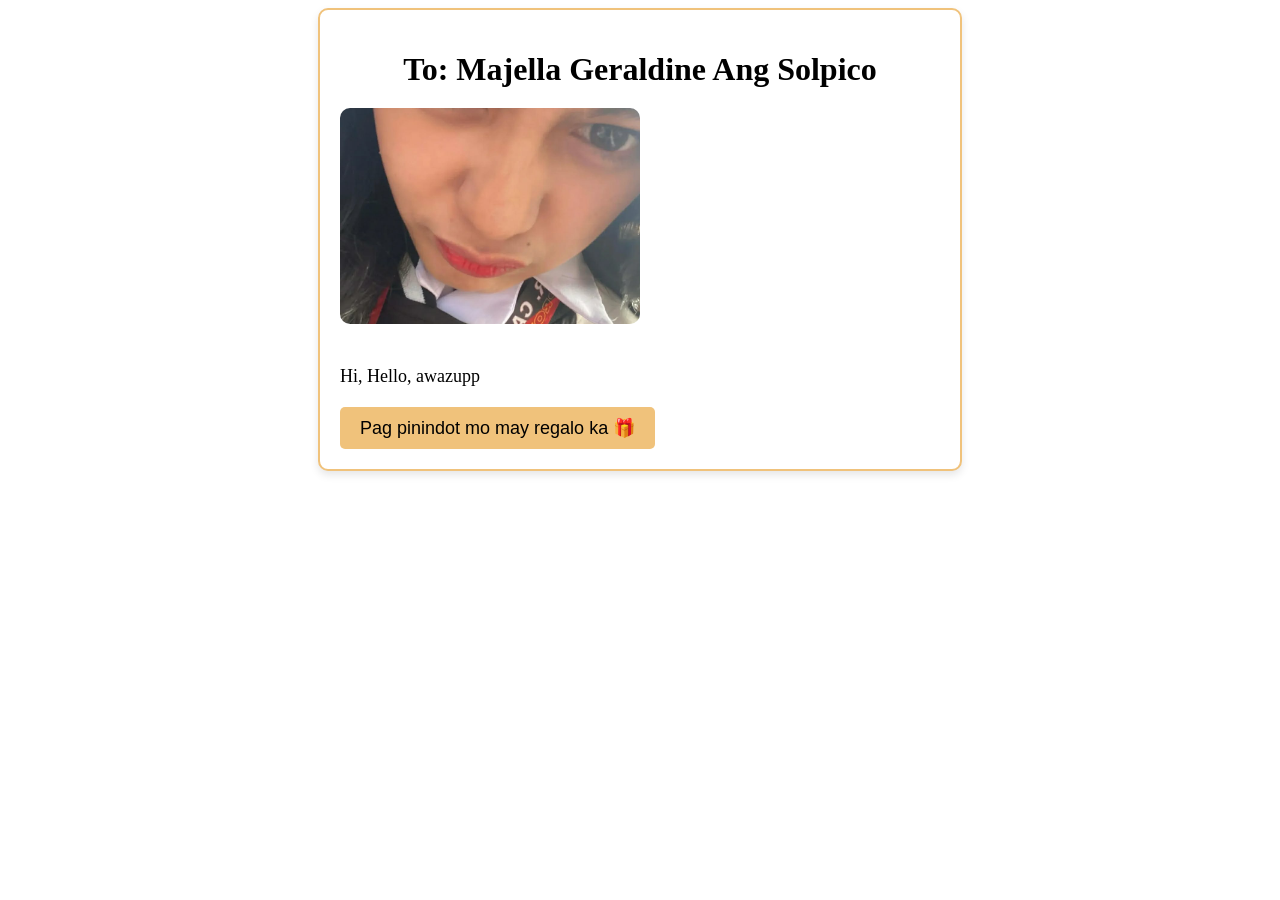
<file: index.html>
<!DOCTYPE html>
<html lang="en">
<head>
    <meta charset="UTF-8">
    <title>Happy Birthday 🎂</title>
    <link rel="stylesheet" href="style.css">
</head>
<body>

<div class="container">
    <h1 class="to-text">To: Majella Geraldine Ang Solpico</h1> 

    <!-- Optional Picture -->
    <img src="jella.jfif" alt="Birthday Image" class="birthday-img" id="birthday-img">

    <!-- Subtitle -->
    <p class="subtitle" id="subtitle">Hi, Hello, awazupp</p>

    <!-- Button -->
    <button id="surprise-btn" onclick="showMessage()">Pag pinindot mo may regalo ka 🎁</button>

    <!-- Message -->
    <div id="message" class="hidden">
        <h2>🎂🥭Oh dalawang cake na pero online lang muna🍉🎂</h2>
        <p>syempre, Happy Birthday! ay hindi Happy 18th Birthday pala dapat, grabe tanda mo na ah HGAHAHAHAHAHAHHAH
            gusto ko lang din sabihin na  ang galing galing mo palagi. Hindi ka nga marunong sumuko e pag patuloy mo lang  laban lang palagi kahit na may mga sagabal wala lang yan papansin lang yon
    tagal nadin pala kitang kilala grabe, thankful ako kasi naging friend kita as in, imagine para kang batang nasa pinakamataas na bahay tas nasa baba ako parang yung nasa movie lang ang datingan panis.
so you"re 18 now, bilis ng panahon no dating nasa labas lang naglalaro nangangarap ngayon papunta kana sa reality.
uhmm...... wag kang matakot sumubok ng mga bagay bagay, kapag kinakabahan ka ituloy mo kasi ibig sabihn tama yung ginagawa mo 
kumbaga may growth kaya ka natatakot. always keep God by your side, he is always there to guide you, alam ko namang malapit ka sa kanya e 
hindi ka nyan papabayaan. pursue your dream even it's hard, you can cry but after fight again. 
lagi mong tatandaan na every day laging pwedeng sumubok.madami pang araw,buwan,taon para matuto. 
so yeah, Happiest birthday to you to one of the most beautiful,kind, and smarter girl I've ever met. hindi ko makakalimutan yung memories na kasama ka lalo sa mga laro na minsan lang mangyari.
pati yung kunting share ng about sa buhay mo at buhay ko, even it's small conversation I'll never forget.
wala na akong masabi kaso 3pages gusto mo at dahil birthday mo, sige.
  </p>

   <!-- Next Page Button -->
    <button onclick="window.location.href='nextpage.html'">
    Next Page →
</button>
</a>
</div>
    </div>
</div>

<!-- JS -->
<script src="script.js"></script>
</body>
</html>
</file>
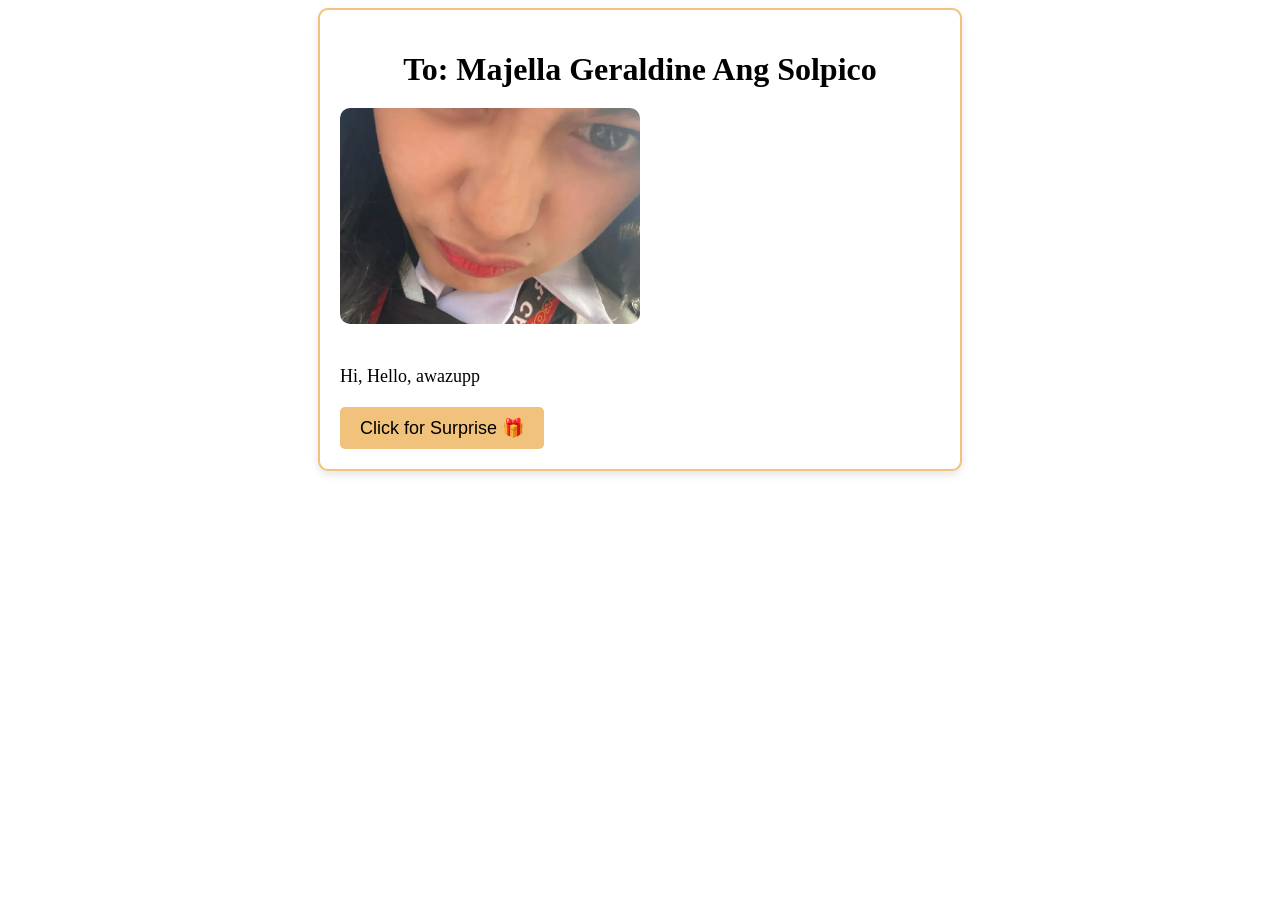
<file: BIRTHDAY NI JELLA/index.html>
<!DOCTYPE html>
<html lang="en">
<head>
    <meta charset="UTF-8">
    <title>Happy Birthday 🎂</title>
    <link rel="stylesheet" href="style.css">
</head>
<body>

<div class="container">
    <h1 class="to-text">To: Majella Geraldine Ang Solpico</h1> 

    <!-- Optional Picture -->
    <img src="jella.jfif" alt="Birthday Image" class="birthday-img" id="birthday-img">

    <!-- Subtitle -->
    <p class="subtitle" id="subtitle">Hi, Hello, awazupp</p>

    <!-- Button -->
    <button id="surprise-btn" onclick="showMessage()">Click for Surprise 🎁</button>

    <!-- Message -->
    <div id="message" class="hidden">
        <h2>🎂🥭Oh dalawang cake na pero online lang muna🍉🎂</h2>
        <p>syempre, Happy Birthday! ay hindi Happy 18th Birthday pala dapat, grabe tanda mo na ah HGAHAHAHAHAHAHHAH
            gusto ko lang din sabihin na  ang galing galing mo palagi. Hindi ka nga marunong sumuko e pag patuloy mo lang  laban lang palagi kahit na may mga sagabal wala lang yan papansin lang yon
    tagal nadin pala kitang kilala grabe, thankful ako kasi naging friend kita as in, imagine para kang batang nasa pinakamataas na bahay tas nasa baba ako parang yung nasa movie lang ang datingan panis.
so you"re 18 now, bilis ng panahon no dating nasa labas lang naglalaro nangangarap ngayon papunta kana sa reality.
uhmm...... wag kang matakot sumubok ng mga bagay bagay, kapag kinakabahan ka ituloy mo kasi ibig sabihn tama yung ginagawa mo 
kumbaga may growth kaya ka natatakot. always keep God by your side, he is always there to guide you, alam ko namang malapit ka sa kanya e 
hindi ka nyan papabayaan. pursue your dream even it's hard, you can cry but after fight again. 
lagi mong tatandaan na every day laging pwedeng sumubok.madami pang araw,buwan,taon para matuto. 
so yeah, Happiest birthday to you to one of the most beautiful,kind, and smarter girl I've ever met. hindi ko makakalimutan yung memories na kasama ka lalo sa mga laro na minsan lang mangyari.
pati yung kunting share ng about sa buhay mo at buhay ko, even it's small conversation I'll never forget.
wala na akong masabi kaso 3pages gusto mo at dahil birthday mo, sige.
  </p>

   <!-- Next Page Button -->
    <button onclick="window.location.href='nextpage.html'">
    Next Page →
</button>
</a>
</div>
    </div>
</div>

<!-- JS -->
<script src="script.js"></script>
</body>
</html>
</file>
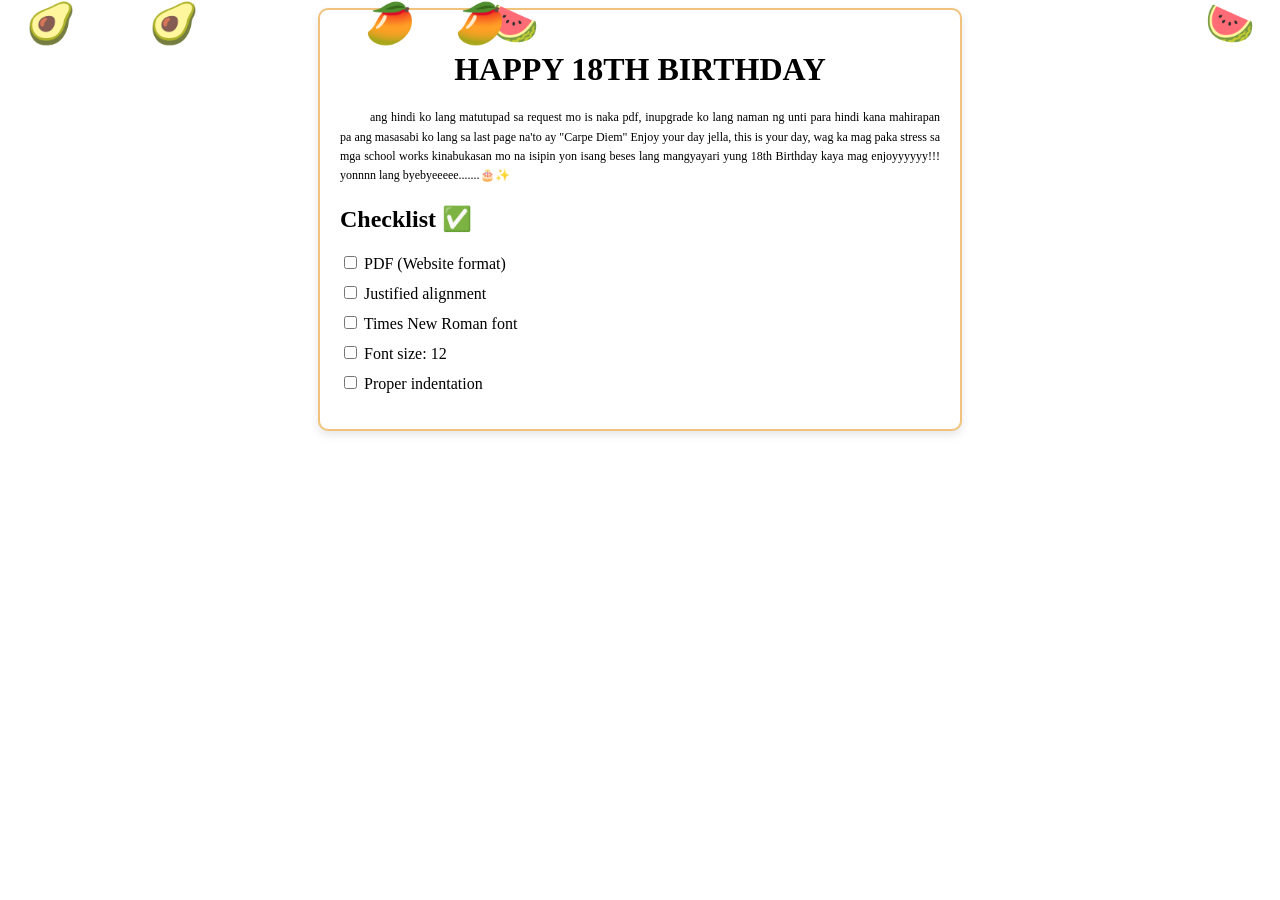
<file: lastpage.html>
<!DOCTYPE html>
<html lang="en">
<head>
    <meta charset="UTF-8">
    <title>Happy 18th Birthday 🎉</title>
    <link rel="stylesheet" href="style.css">
</head>
<body>
<div class="container">
    <h1>HAPPY 18TH BIRTHDAY </h1>
    
    <!-- Picture -->
    

    <p class="next-msg">
       ang hindi ko lang matutupad sa request mo is naka pdf, inupgrade ko lang  naman ng unti para hindi kana mahirapan pa
       ang masasabi ko lang sa last page na'to  ay "Carpe Diem"  Enjoy your day jella, this is your day, wag ka mag paka stress sa mga school works 
       kinabukasan mo na isipin yon  isang beses lang  mangyayari yung 18th Birthday kaya mag enjoyyyyyy!!!
       yonnnn lang byebyeeeee.......🎂✨
    </p>
    <h2>Checklist ✅</h2>

<ul class="checklist">
  <li><input type="checkbox" onclick="this.parentElement.classList.toggle('done')"> PDF (Website format)</li>
  <li><input type="checkbox" onclick="this.parentElement.classList.toggle('done')"> Justified alignment</li>
  <li><input type="checkbox" onclick="this.parentElement.classList.toggle('done')"> Times New Roman font</li>
  <li><input type="checkbox" onclick="this.parentElement.classList.toggle('done')"> Font size: 12</li>
  <li><input type="checkbox" onclick="this.parentElement.classList.toggle('done')"> Proper indentation</li>
</ul>
</div>
</body>
</html>

<head>
    <meta charset="UTF-8">
    <title>Special Photo 🎉</title>
    <link rel="stylesheet" href="style.css">
    <style>
        .floating-fruits {
            position: fixed;
            top: 0;
            left: 0;
            width: 100%;
            height: 100%;
            pointer-events: none;
            overflow: hidden;
            z-index: 0;
            font-size: 40px; /* size ng emojis */
        }

        .fruit {
            position: absolute;
            animation: float 8s linear infinite;
        }

        @keyframes float {
            0% { transform: translateY(100vh) rotate(0deg); opacity: 0; }
            10% { opacity: 1; }
            50% { transform: translateY(50vh) rotate(180deg); }
            100% { transform: translateY(-10vh) rotate(360deg); opacity: 0; }
        }
    </style>
<!-- Floating emoji fruits -->
<div class="floating-fruits" id="floating-fruits">
    <div class="fruit">🍉</div>
    <div class="fruit">🥭</div>
    <div class="fruit">🥑</div>
    <div class="fruit">🍉</div>
    <div class="fruit">🥭</div>
    <div class="fruit">🥑</div>
</div>

<script>
    // Randomize position and delay ng bawat fruit
    window.addEventListener('load', () => {
        const fruits = document.querySelectorAll('.fruit');
        fruits.forEach(fruit => {
            fruit.style.left = Math.random() * window.innerWidth + 'px';
            fruit.style.animationDelay = Math.random() * 5 + 's';
        });
    });
</script>
</body>
</html>
</file>
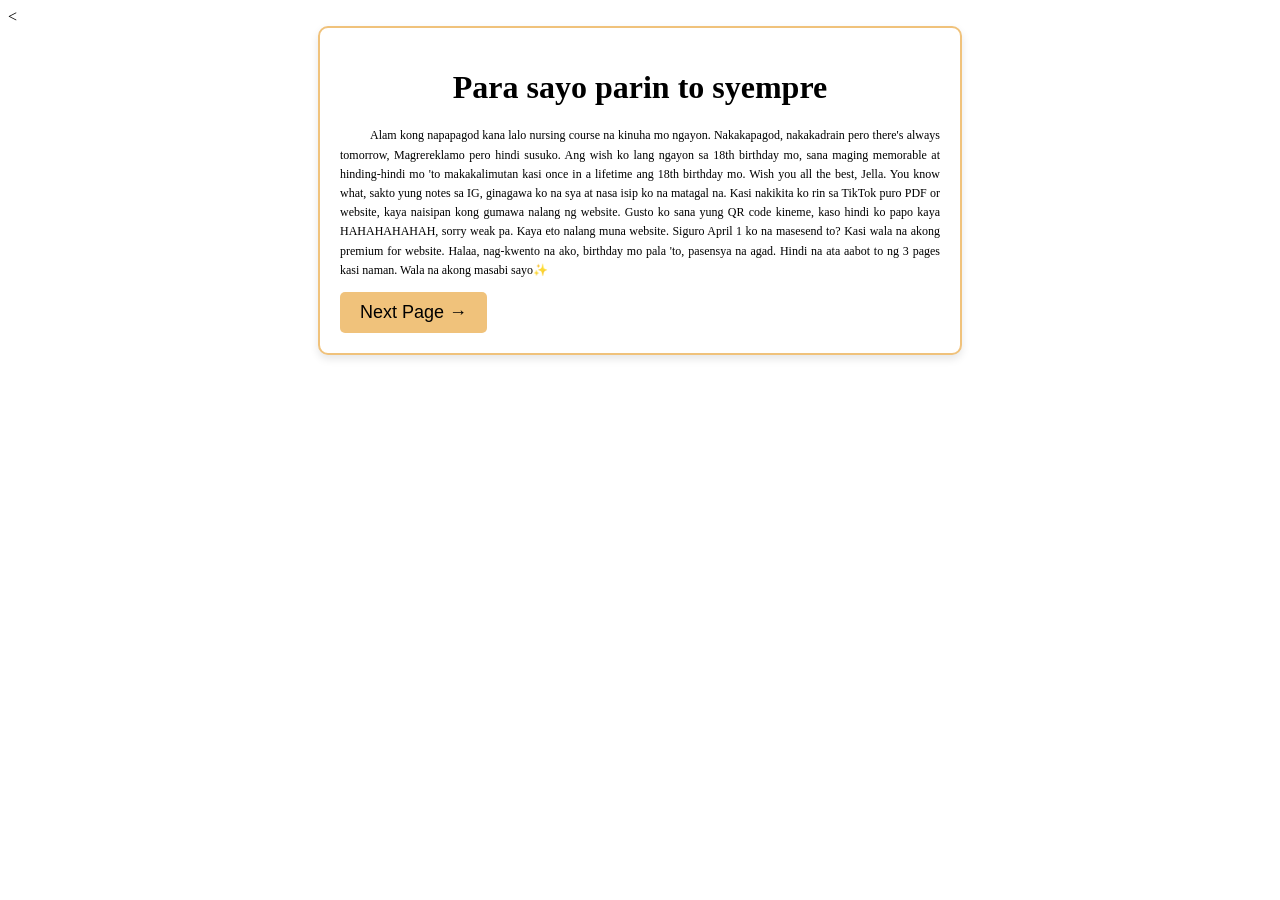
<file: nextpage.html>
<<!DOCTYPE html>
<html lang="en">
<head>
    <meta charset="UTF-8">
    <title>Happy Birthday 🎉</title>
    <link rel="stylesheet" href="style.css">
</head>
<body>
<div class="container">
    <h1>Para sayo parin to syempre</h1>
    
    <p class="next-msg">
        Alam kong napapagod kana lalo  nursing course na kinuha mo ngayon. 
        Nakakapagod, nakakadrain pero there's always tomorrow, Magrereklamo pero hindi susuko.
        Ang wish ko lang ngayon sa 18th birthday mo, sana maging memorable at hinding-hindi mo 'to makakalimutan kasi once in a lifetime ang 18th birthday mo.
        Wish you all the best, Jella. You know what, sakto yung notes sa IG, ginagawa ko na sya at nasa isip ko na matagal na.
        Kasi nakikita ko rin sa TikTok puro PDF or website, kaya naisipan kong gumawa nalang ng website. 
        Gusto ko sana yung QR code kineme, kaso hindi ko papo kaya HAHAHAHAHAH, sorry weak pa.
        Kaya eto nalang muna website. Siguro April 1 ko na masesend to? Kasi wala na akong premium for website.
        Halaa, nag-kwento na ako, birthday mo pala 'to, pasensya na agad. Hindi na ata aabot to ng 3 pages kasi naman.
        Wala na akong masabi sayo✨
    </p>

    <!-- Next Page Button -->
    <button id="next-btn" onclick="goLastPage()">Next Page →</button>
</div>

<!-- JS -->
<script>
    function goLastPage() {
        window.location.href = "lastpage.html"; // siguraduhin tama ang filename ng last page
    }
</script>
</body>
</html>
</file>
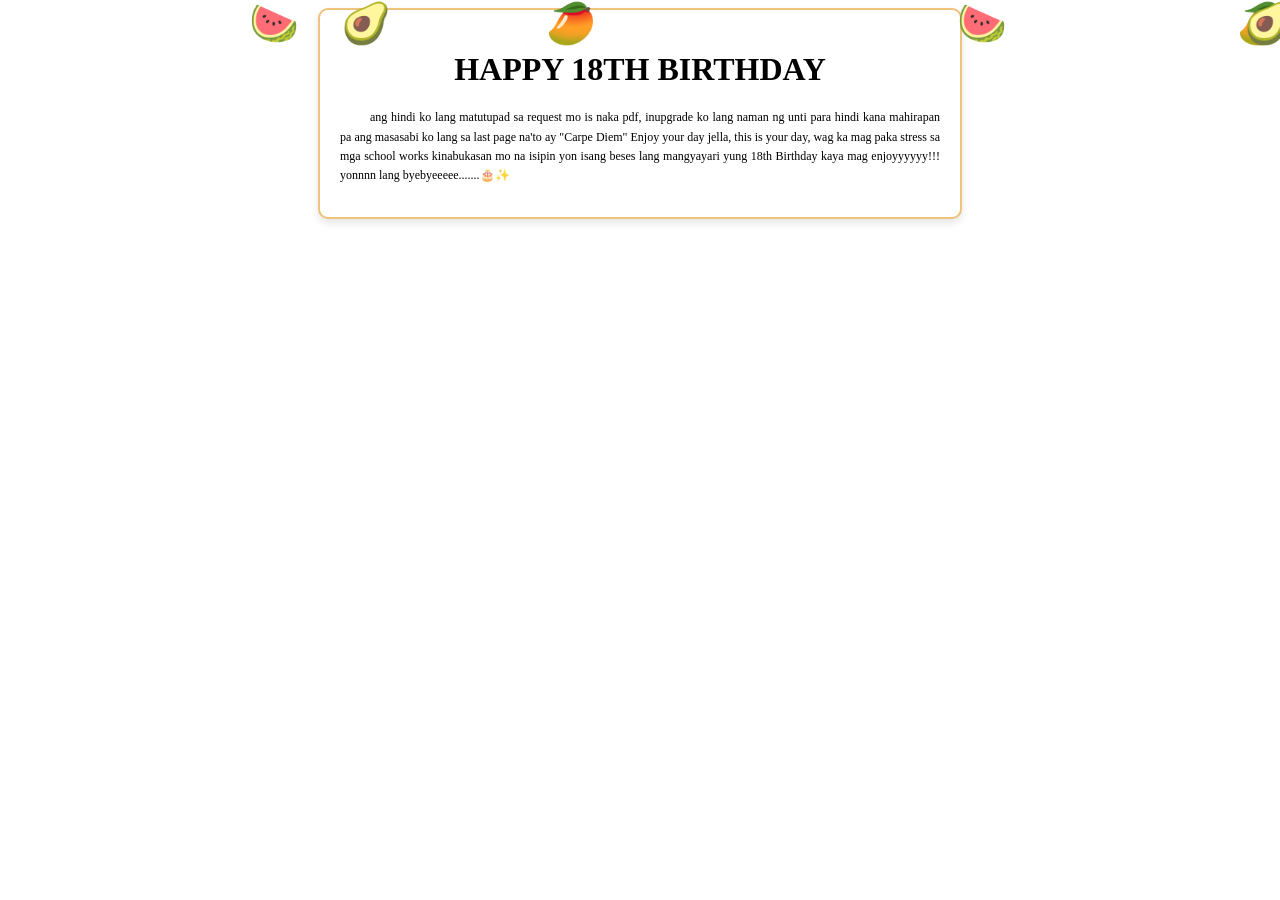
<file: BIRTHDAY NI JELLA/lastpage.html>
<!DOCTYPE html>
<html lang="en">
<head>
    <meta charset="UTF-8">
    <title>Special Photo 🎉</title>
    <link rel="stylesheet" href="style.css">
</head>
<body>
<div class="container">
    <h1>HAPPY 18TH BIRTHDAY </h1>
    
    <!-- Picture -->
    

    <p class="next-msg">
       ang hindi ko lang matutupad sa request mo is naka pdf, inupgrade ko lang  naman ng unti para hindi kana mahirapan pa
       ang masasabi ko lang sa last page na'to  ay "Carpe Diem"  Enjoy your day jella, this is your day, wag ka mag paka stress sa mga school works 
       kinabukasan mo na isipin yon  isang beses lang  mangyayari yung 18th Birthday kaya mag enjoyyyyyy!!!
       yonnnn lang byebyeeeee.......🎂✨
    </p>
</div>
</body>
</html>

<head>
    <meta charset="UTF-8">
    <title>Special Photo 🎉</title>
    <link rel="stylesheet" href="style.css">
    <style>
        .floating-fruits {
            position: fixed;
            top: 0;
            left: 0;
            width: 100%;
            height: 100%;
            pointer-events: none;
            overflow: hidden;
            z-index: 0;
            font-size: 40px; /* size ng emojis */
        }

        .fruit {
            position: absolute;
            animation: float 8s linear infinite;
        }

        @keyframes float {
            0% { transform: translateY(100vh) rotate(0deg); opacity: 0; }
            10% { opacity: 1; }
            50% { transform: translateY(50vh) rotate(180deg); }
            100% { transform: translateY(-10vh) rotate(360deg); opacity: 0; }
        }
    </style>
<!-- Floating emoji fruits -->
<div class="floating-fruits" id="floating-fruits">
    <div class="fruit">🍉</div>
    <div class="fruit">🥭</div>
    <div class="fruit">🥑</div>
    <div class="fruit">🍉</div>
    <div class="fruit">🥭</div>
    <div class="fruit">🥑</div>
</div>

<script>
    // Randomize position and delay ng bawat fruit
    window.addEventListener('load', () => {
        const fruits = document.querySelectorAll('.fruit');
        fruits.forEach(fruit => {
            fruit.style.left = Math.random() * window.innerWidth + 'px';
            fruit.style.animationDelay = Math.random() * 5 + 's';
        });
    });
</script>
</body>
</html>
</file>
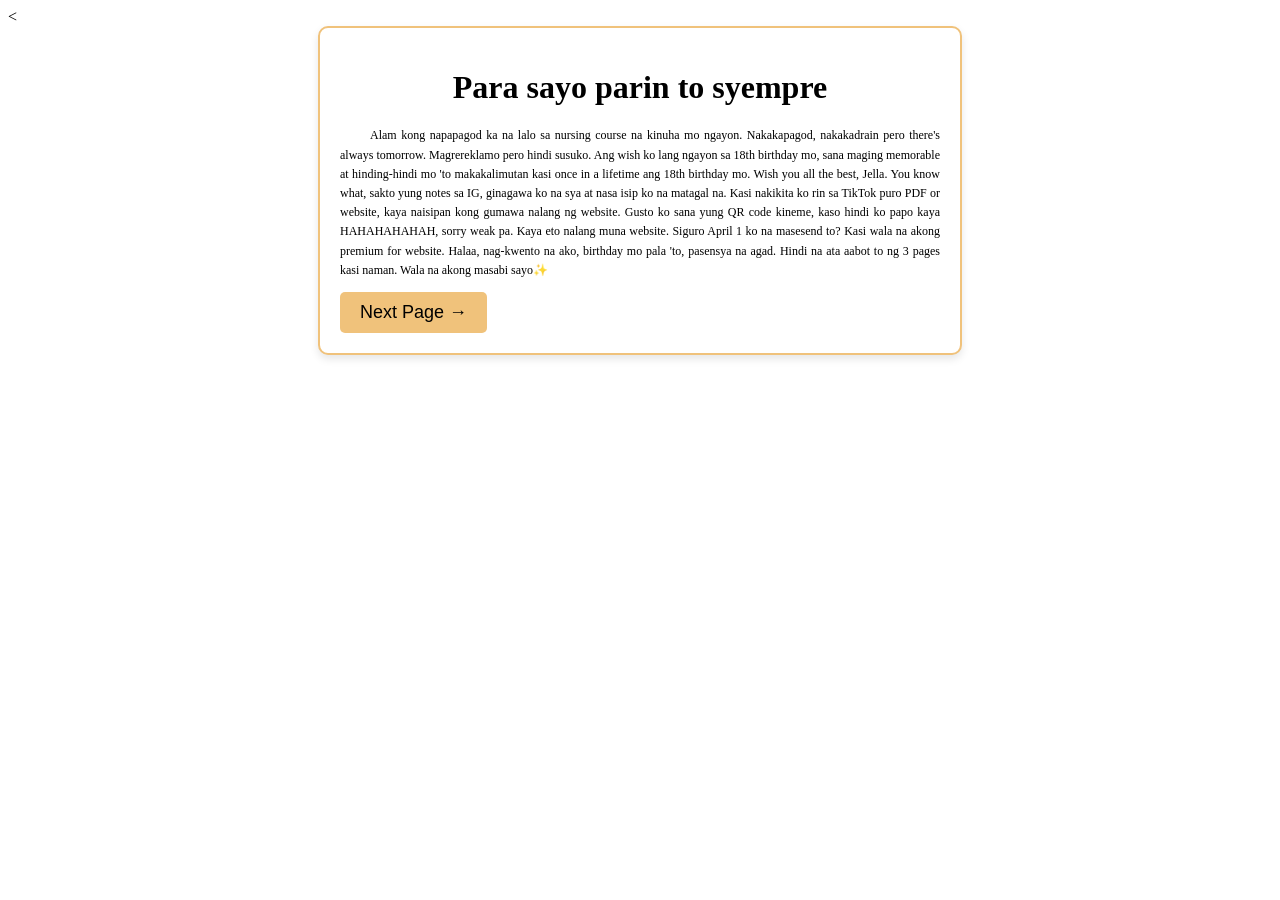
<file: BIRTHDAY NI JELLA/nextpage.html>
<<!DOCTYPE html>
<html lang="en">
<head>
    <meta charset="UTF-8">
    <title>Next Page 🎉</title>
    <link rel="stylesheet" href="style.css">
</head>
<body>
<div class="container">
    <h1>Para sayo parin to syempre</h1>
    
    <p class="next-msg">
        Alam kong napapagod ka na lalo sa nursing course na kinuha mo ngayon. 
        Nakakapagod, nakakadrain pero there's always tomorrow. Magrereklamo pero hindi susuko.
        Ang wish ko lang ngayon sa 18th birthday mo, sana maging memorable at hinding-hindi mo 'to makakalimutan kasi once in a lifetime ang 18th birthday mo.
        Wish you all the best, Jella. You know what, sakto yung notes sa IG, ginagawa ko na sya at nasa isip ko na matagal na.
        Kasi nakikita ko rin sa TikTok puro PDF or website, kaya naisipan kong gumawa nalang ng website. 
        Gusto ko sana yung QR code kineme, kaso hindi ko papo kaya HAHAHAHAHAH, sorry weak pa.
        Kaya eto nalang muna website. Siguro April 1 ko na masesend to? Kasi wala na akong premium for website.
        Halaa, nag-kwento na ako, birthday mo pala 'to, pasensya na agad. Hindi na ata aabot to ng 3 pages kasi naman.
        Wala na akong masabi sayo✨
    </p>

    <!-- Next Page Button -->
    <button id="next-btn" onclick="goLastPage()">Next Page →</button>
</div>

<!-- JS -->
<script>
    function goLastPage() {
        window.location.href = "lastpage.html"; // siguraduhin tama ang filename ng last page
    }
</script>
</body>
</html>
</file>
<file: style.css>
body {
/* General Styles */
body {
    font-family: "Times New Roman", Times, serif; /* Roman font */
    background-color: #fff7e6;
    color: #333;
    text-align: center;
    margin: 0;
    padding: 20px;
}

.container {
    max-width: 600px;
    margin: auto;
    padding: 20px;
    border: 2px solid #f0c27b;
    border-radius: 10px;
    background-color: #fff;
    box-shadow: 0 4px 8px rgba(0,0,0,0.1);
}

/* Title */
.to-text {
    font-size: 32px;
    font-weight: bold;
    margin-bottom: 20px;
}

/* Subtitle */
.subtitle {
    font-size: 18px;
    margin-bottom: 20px;
}

/* Birthday Image */
.birthday-img {
    width: 80%;
    max-width: 150px;
    border-radius: 10px;
    margin-bottom: 20px;
}

/* Button */
button {
    font-size: 18px;
    padding: 10px 20px;
    background-color: #f0c27b;
    border: none;
    border-radius: 5px;
    cursor: pointer;
    transition: 0.3s;
}

button:hover {
    background-color: #f7d59c;
}

/* Message */
#message {
    margin-top: 20px;
}

#message h2 {
    font-size: 24px;
    margin-bottom: 10px;
}

#message p {
    font-size: 16px;
    text-align: justify;   /* Justified text */
    text-indent: 30px;     /* Indentation */
    line-height: 1.6;      /* More readable */
}

/* Hidden class */
.hidden {
    display: none;
}

#message p {
    font-family: "Times New Roman", Times, serif; /* Roman font */
    font-size: 12px;          /* 12px font size */
    text-align: justify;       /* Justified text */
    text-indent: 30px;         /* Indent first line */
    line-height: 1.6;          /* Mas readable kahit maliit ang font */
}

/* Next Page Paragraph Styling */
.next-msg {
    font-family: "Times New Roman", Times, serif; /* Roman font */
    font-size: 12px;          /* 12px font size */
    text-align: justify;       /* Justified text */
    text-indent: 30px;         /* First line indentation */
    line-height: 1.6;          /* Mas readable kahit maliit */
    margin-top: 20px;
}

/* Container styling */
.container {
    max-width: 600px;
    margin: auto;
    padding: 20px;
    border: 2px solid #f0c27b;
    border-radius: 10px;
    background-color: #fff;
    box-shadow: 0 4px 8px rgba(0,0,0,0.1);
}

/* Title */
h1 {
    font-family: "Times New Roman", Times, serif;
    font-size: 32px;
    font-weight: bold;
    margin-bottom: 20px;
    text-align: center;
}

/* Birthday Image (reuse same class as first page) */
.birthday-img {
    width: 80%;
    max-width: 300px;
    border-radius: 10px;
    margin-bottom: 20px;
}

/* Paragraph styling: Times New Roman, 12px, justified, indented */
.next-msg {
    font-family: "Times New Roman", Times, serif;
    font-size: 12px;
    text-align: justify;
    text-indent: 30px;
    line-height: 1.6;
    margin-top: 10px;
}
.checklist {
    list-style: none;
    padding: 0;
    text-align: left;
}

.checklist li {
    margin: 10px 0;
    font-size: 16px;
}

.done {
    text-decoration: line-through;
    color: gray;
}
</file>
<file: BIRTHDAY NI JELLA/style.css>
body {
/* General Styles */
body {
    font-family: "Times New Roman", Times, serif; /* Roman font */
    background-color: #fff7e6;
    color: #333;
    text-align: center;
    margin: 0;
    padding: 20px;
}

.container {
    max-width: 600px;
    margin: auto;
    padding: 20px;
    border: 2px solid #f0c27b;
    border-radius: 10px;
    background-color: #fff;
    box-shadow: 0 4px 8px rgba(0,0,0,0.1);
}

/* Title */
.to-text {
    font-size: 32px;
    font-weight: bold;
    margin-bottom: 20px;
}

/* Subtitle */
.subtitle {
    font-size: 18px;
    margin-bottom: 20px;
}

/* Birthday Image */
.birthday-img {
    width: 80%;
    max-width: 150px;
    border-radius: 10px;
    margin-bottom: 20px;
}

/* Button */
button {
    font-size: 18px;
    padding: 10px 20px;
    background-color: #f0c27b;
    border: none;
    border-radius: 5px;
    cursor: pointer;
    transition: 0.3s;
}

button:hover {
    background-color: #f7d59c;
}

/* Message */
#message {
    margin-top: 20px;
}

#message h2 {
    font-size: 24px;
    margin-bottom: 10px;
}

#message p {
    font-size: 16px;
    text-align: justify;   /* Justified text */
    text-indent: 30px;     /* Indentation */
    line-height: 1.6;      /* More readable */
}

/* Hidden class */
.hidden {
    display: none;
}

#message p {
    font-family: "Times New Roman", Times, serif; /* Roman font */
    font-size: 12px;          /* 12px font size */
    text-align: justify;       /* Justified text */
    text-indent: 30px;         /* Indent first line */
    line-height: 1.6;          /* Mas readable kahit maliit ang font */
}

/* Next Page Paragraph Styling */
.next-msg {
    font-family: "Times New Roman", Times, serif; /* Roman font */
    font-size: 12px;          /* 12px font size */
    text-align: justify;       /* Justified text */
    text-indent: 30px;         /* First line indentation */
    line-height: 1.6;          /* Mas readable kahit maliit */
    margin-top: 20px;
}

/* Container styling */
.container {
    max-width: 600px;
    margin: auto;
    padding: 20px;
    border: 2px solid #f0c27b;
    border-radius: 10px;
    background-color: #fff;
    box-shadow: 0 4px 8px rgba(0,0,0,0.1);
}

/* Title */
h1 {
    font-family: "Times New Roman", Times, serif;
    font-size: 32px;
    font-weight: bold;
    margin-bottom: 20px;
    text-align: center;
}

/* Birthday Image (reuse same class as first page) */
.birthday-img {
    width: 80%;
    max-width: 300px;
    border-radius: 10px;
    margin-bottom: 20px;
}

/* Paragraph styling: Times New Roman, 12px, justified, indented */
.next-msg {
    font-family: "Times New Roman", Times, serif;
    font-size: 12px;
    text-align: justify;
    text-indent: 30px;
    line-height: 1.6;
    margin-top: 10px;
}
</file>
